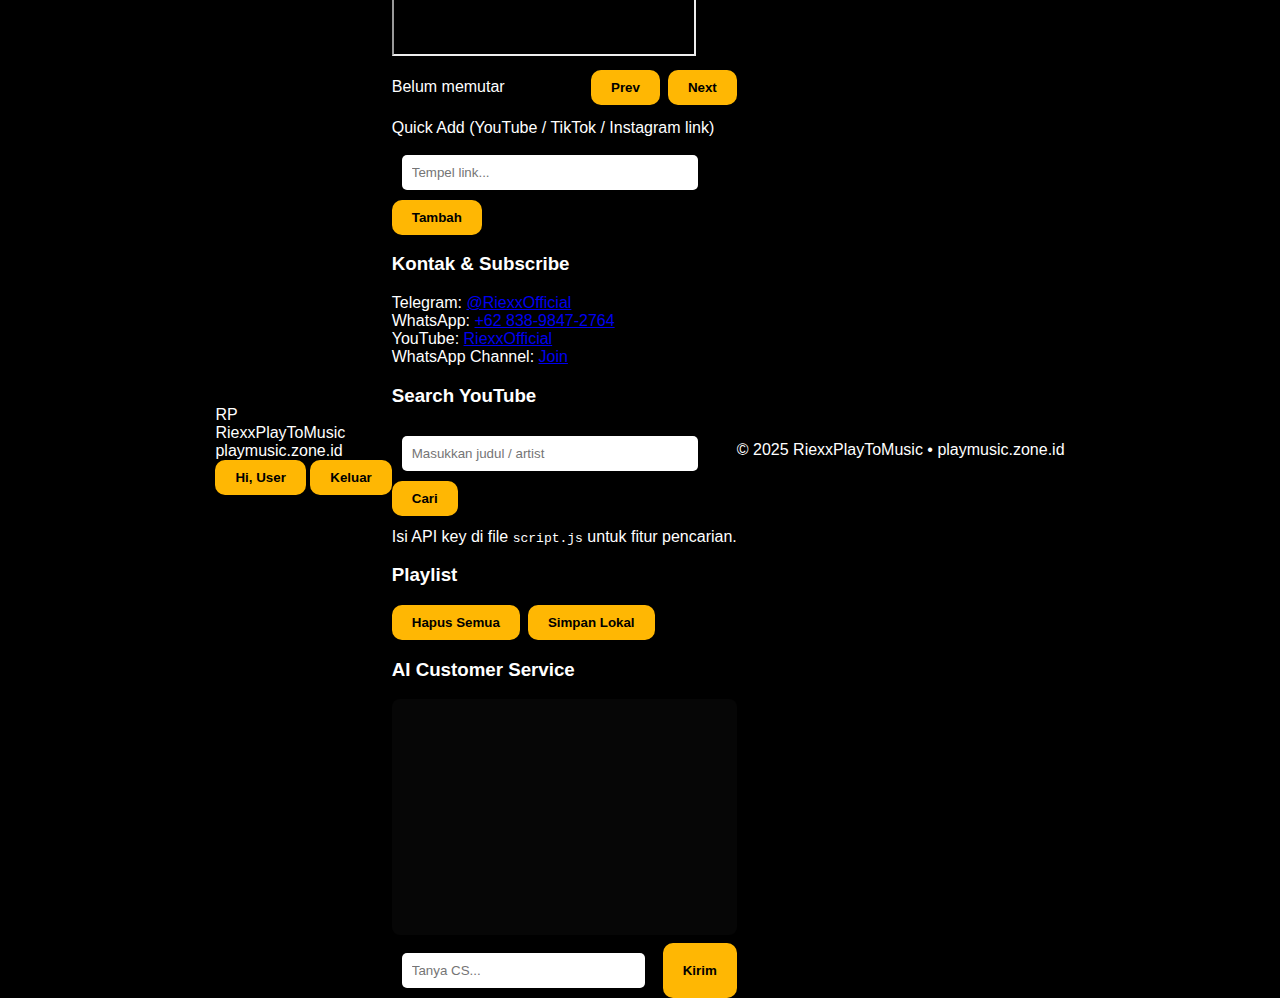
<file: index.html>
<!DOCTYPE html>
<html lang="id">
<head>
  <meta charset="utf-8" />
  <meta name="viewport" content="width=device-width,initial-scale=1" />
  <title>RiexxPlayToMusic — playmusic.zone.id</title>
  <link rel="stylesheet" href="style.css">
</head>
<body class="app-body">
  <header class="topbar">
    <div class="brand-left">
      <div class="logo-sm">RP</div>
      <div>
        <div class="app-title">RiexxPlayToMusic</div>
        <div class="small muted">playmusic.zone.id</div>
      </div>
    </div>

    <div class="top-right">
      <button id="btnProfile" class="btn-icon small">Hi, <span id="userLabel">User</span></button>
      <button id="btnLogout" class="btn-ghost">Keluar</button>
    </div>
  </header>

  <main class="container-grid">
    <section class="panel left-panel">
      <div class="player-card card">
        <iframe id="player" class="player-iframe" src="" allow="autoplay; encrypted-media" allowfullscreen></iframe>
        <div style="display:flex;justify-content:space-between;align-items:center;margin-top:10px">
          <div>
            <div id="nowTitle" class="now-title">Belum memutar</div>
            <div id="nowMeta" class="small muted"></div>
          </div>
          <div style="display:flex;gap:8px">
            <button class="btn-primary" onclick="prevTrack()">Prev</button>
            <button class="btn-primary" onclick="nextTrack()">Next</button>
          </div>
        </div>

        <div style="margin-top:14px">
          <div class="small muted">Quick Add (YouTube / TikTok / Instagram link)</div>
          <div class="input-row" style="margin-top:8px">
            <input id="quickUrl" placeholder="Tempel link..." />
            <button class="btn-primary" onclick="quickAdd()">Tambah</button>
          </div>
          <div id="quickMsg" class="small muted" style="margin-top:8px"></div>
        </div>
      </div>

      <div class="card" style="margin-top:16px">
        <h3>Kontak & Subscribe</h3>
        <div class="small muted" style="margin-top:8px">
          Telegram: <a class="link" href="https://t.me/RiexxOfficial" target="_blank">@RiexxOfficial</a><br>
          WhatsApp: <a class="link" href="https://wa.me/6283898472764" target="_blank">+62 838-9847-2764</a><br>
          YouTube: <a class="link" href="https://www.youtube.com/@RiexxOfficial" target="_blank">RiexxOfficial</a><br>
          WhatsApp Channel: <a class="link" href="https://whatsapp.com/channel/0029VbADiLW72WU58XSGVY2P" target="_blank">Join</a>
        </div>
      </div>
    </section>

    <aside class="panel right-panel">
      <div class="card">
        <h3>Search YouTube</h3>
        <div class="input-row" style="margin-top:8px">
          <input id="searchQuery" placeholder="Masukkan judul / artist" />
          <button class="btn-primary" onclick="searchYouTube()">Cari</button>
        </div>
        <div id="searchResults" style="margin-top:12px"></div>
        <div class="small muted" style="margin-top:8px">Isi API key di file <code>script.js</code> untuk fitur pencarian.</div>
      </div>

      <div class="card" style="margin-top:12px">
        <h3>Playlist</h3>
        <div id="playlistList"></div>
        <div style="display:flex;gap:8px;margin-top:12px">
          <button class="btn-primary" onclick="clearPlaylist()">Hapus Semua</button>
          <button class="btn-ghost" onclick="saveLocal()">Simpan Lokal</button>
        </div>
      </div>

      <div class="card" style="margin-top:12px">
        <h3>AI Customer Service</h3>
        <div id="chatBox" style="height:220px;overflow:auto;padding:8px;border-radius:8px;background:#060606"></div>
        <div style="display:flex;gap:8px;margin-top:8px">
          <input id="chatInput" placeholder="Tanya CS..." />
          <button class="btn-primary" onclick="sendChat()">Kirim</button>
        </div>
      </div>
    </aside>
  </main>

  <footer class="footer">© 2025 RiexxPlayToMusic • playmusic.zone.id</footer>

  <script src="script.js"></script>
  <script>
    // On load: check login (redirect handled in script.js)
    initApp();
  </script>
</body>
</html>
</file>
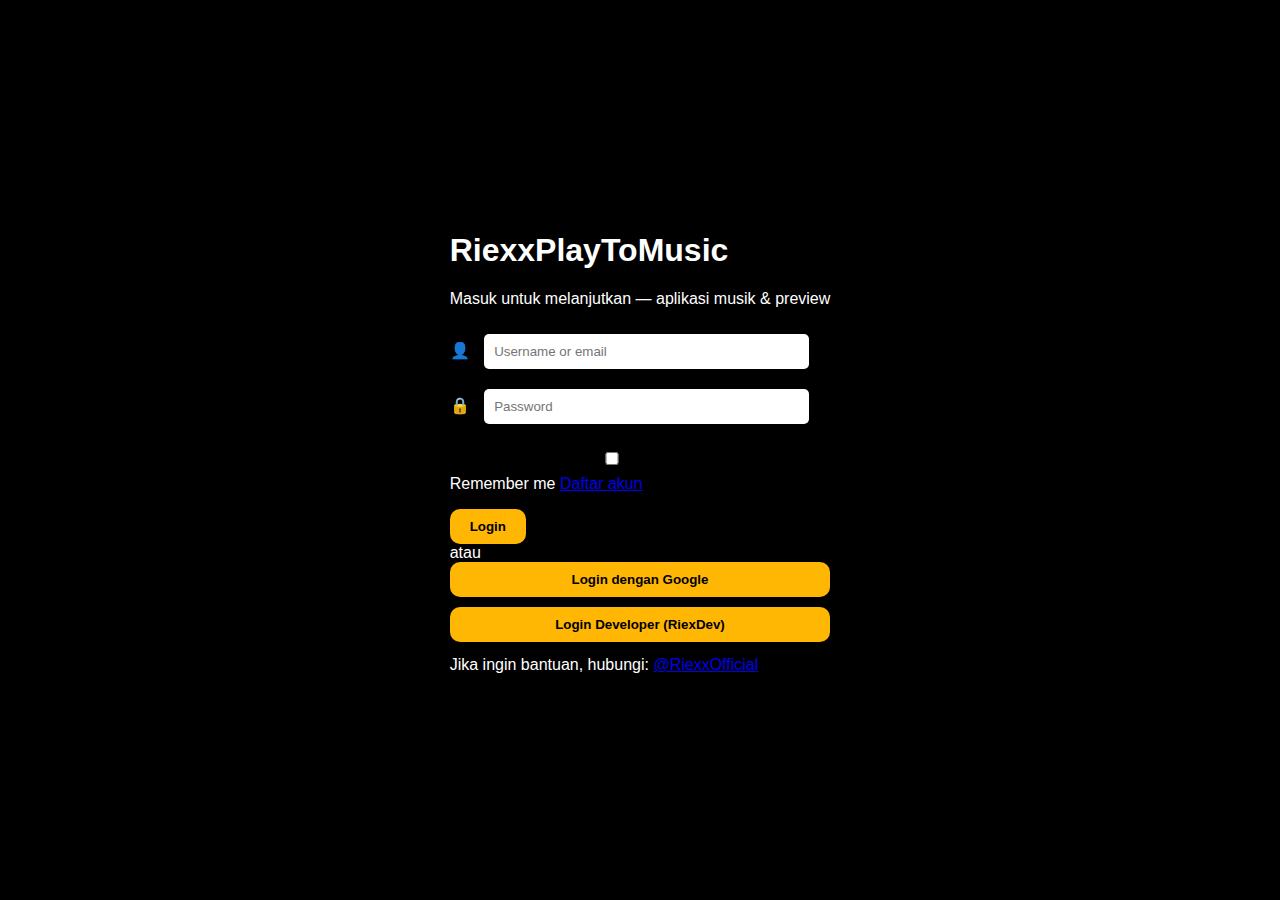
<file: login.html>
<!DOCTYPE html>
<html lang="id">
<head>
  <meta charset="utf-8" />
  <meta name="viewport" content="width=device-width,initial-scale=1" />
  <title>Login — RiexxPlayToMusic</title>
  <link rel="stylesheet" href="style.css">
</head>
<body class="login-body">
  <div class="login-left-deco"></div>

  <main class="login-card">
    <div class="login-inner">
      <h1 class="login-brand">RiexxPlayToMusic</h1>
      <p class="login-sub">Masuk untuk melanjutkan — aplikasi musik & preview</p>

      <div id="message" class="small muted"></div>

      <form id="loginForm" class="form">
        <div class="field icon-field">
          <span class="icon">👤</span>
          <input id="loginUser" type="text" placeholder="Username or email" required>
        </div>

        <div class="field icon-field">
          <span class="icon">🔒</span>
          <input id="loginPass" type="password" placeholder="Password" required>
        </div>

        <div class="row-between" style="margin-top:8px">
          <label class="small"><input id="remember" type="checkbox"> Remember me</label>
          <a href="#" id="showRegister" class="small link">Daftar akun</a>
        </div>

        <button type="submit" class="btn-primary" style="margin-top:16px">Login</button>
      </form>

      <div class="divider">atau</div>

      <div style="display:flex;gap:10px;flex-direction:column">
        <button id="btnGoogle" class="btn-google">Login dengan Google</button>
        <button id="btnDev" class="btn-ghost">Login Developer (RiexDev)</button>
      </div>

      <div id="registerBox" class="register-box" style="display:none">
        <h3>Daftar Akun Baru</h3>
        <div class="field icon-field">
          <span class="icon">📧</span>
          <input id="regEmail" type="email" placeholder="Email" required>
        </div>
        <div class="field icon-field">
          <span class="icon">👤</span>
          <input id="regUser" type="text" placeholder="Username" required>
        </div>
        <div class="field icon-field">
          <span class="icon">🔒</span>
          <input id="regPass" type="password" placeholder="Password" required>
        </div>
        <div style="display:flex;gap:8px;margin-top:8px">
          <button id="btnRegister" class="btn-primary">Daftar</button>
          <button id="btnCancelReg" class="btn-ghost">Batal</button>
        </div>
      </div>

      <p class="small muted" style="margin-top:14px">Jika ingin bantuan, hubungi: <a class="link" href="https://t.me/RiexxOfficial" target="_blank">@RiexxOfficial</a></p>
    </div>
  </main>

  <script src="script.js"></script>
  <script>
    // init login page behavior
    initLoginPage();
  </script>
</body>
</html>
</file>
<file: style.css>
body {
  font-family: "Poppins", sans-serif;
  background: #000;
  color: white;
  display: flex;
  justify-content: center;
  align-items: center;
  height: 100vh;
  margin: 0;
}

.container {
  background: #111;
  padding: 30px;
  border-radius: 15px;
  box-shadow: 0 0 20px rgba(255, 255, 255, 0.1);
  text-align: center;
  width: 90%;
  max-width: 500px;
}

input {
  padding: 10px;
  margin: 10px;
  width: 80%;
  border: none;
  border-radius: 5px;
}

button {
  background: #ffb703;
  border: none;
  padding: 10px 20px;
  border-radius: 10px;
  cursor: pointer;
  font-weight: bold;
  color: #000;
  transition: 0.3s;
}

button:hover {
  background: #fca311;
}

.hidden {
  display: none;
}

#results iframe {
  width: 100%;
  height: 250px;
  border-radius: 10px;
  margin-top: 15px;
}
</file>
